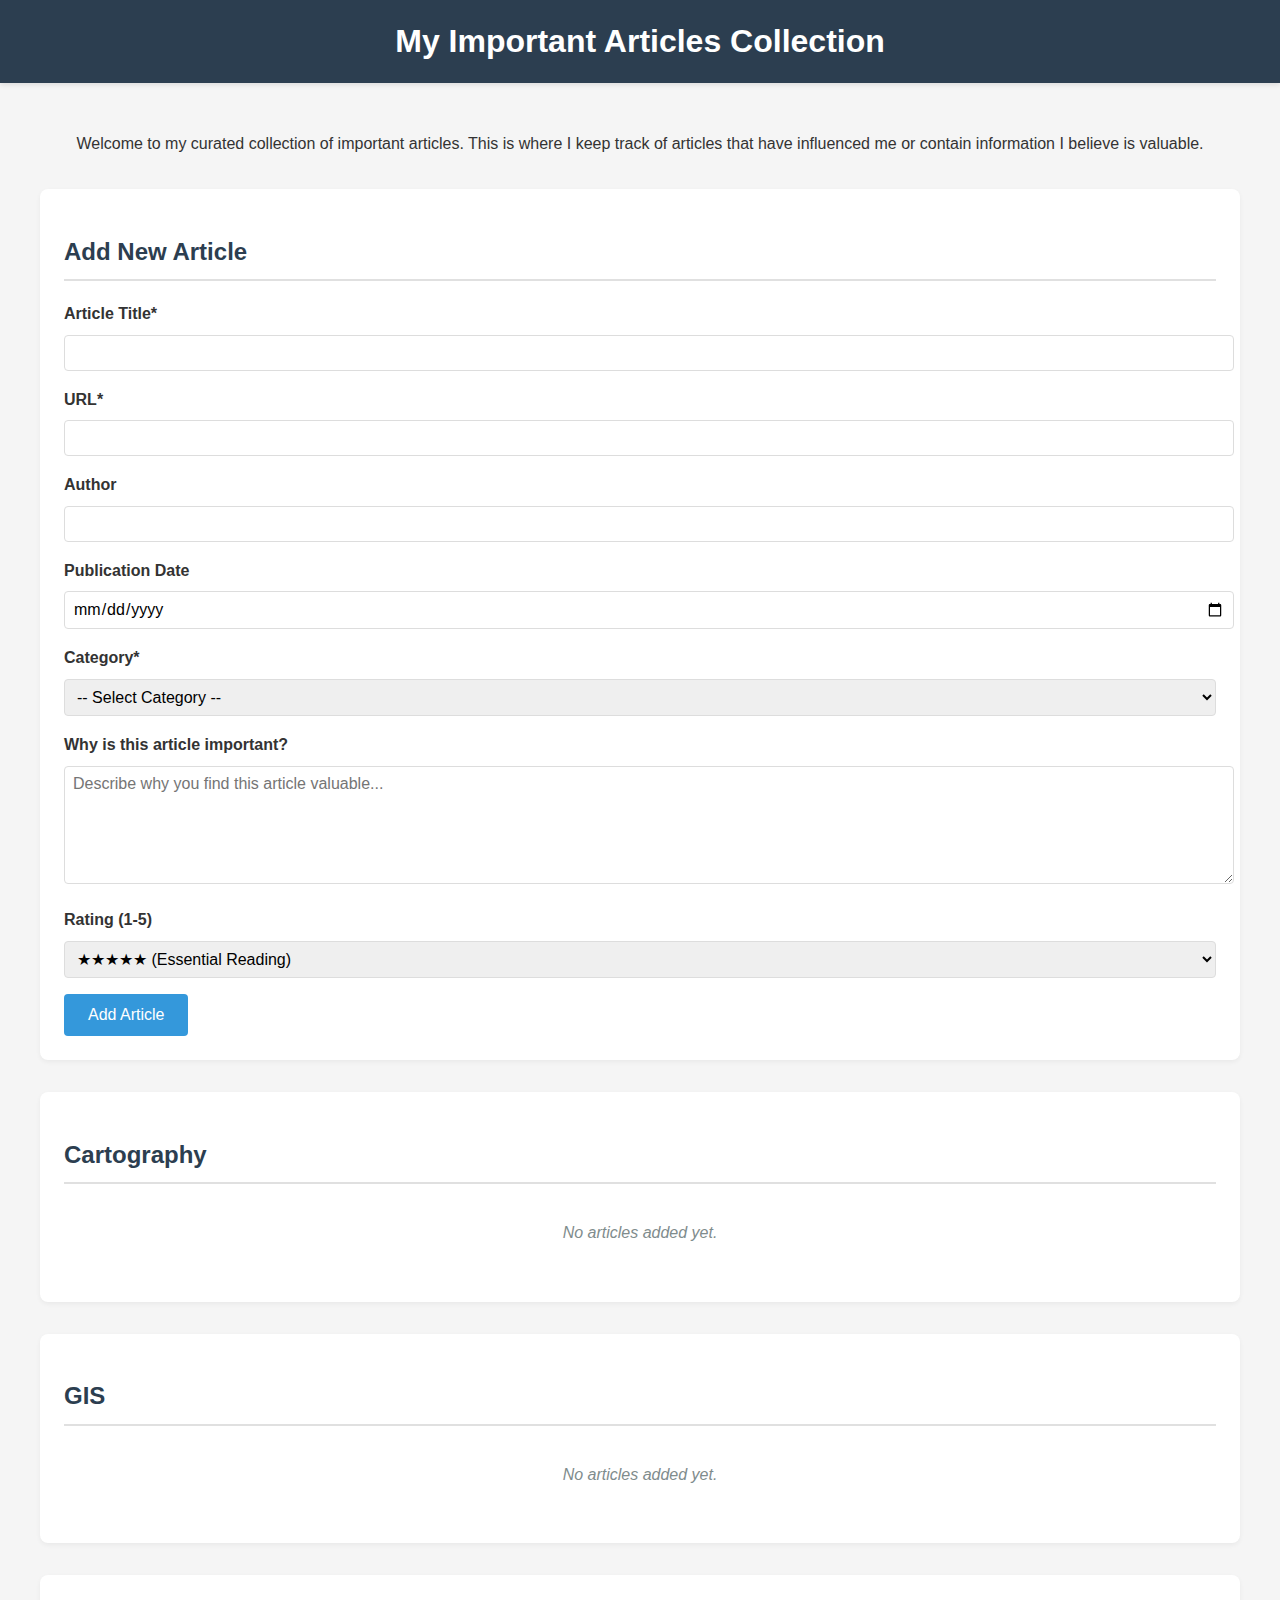
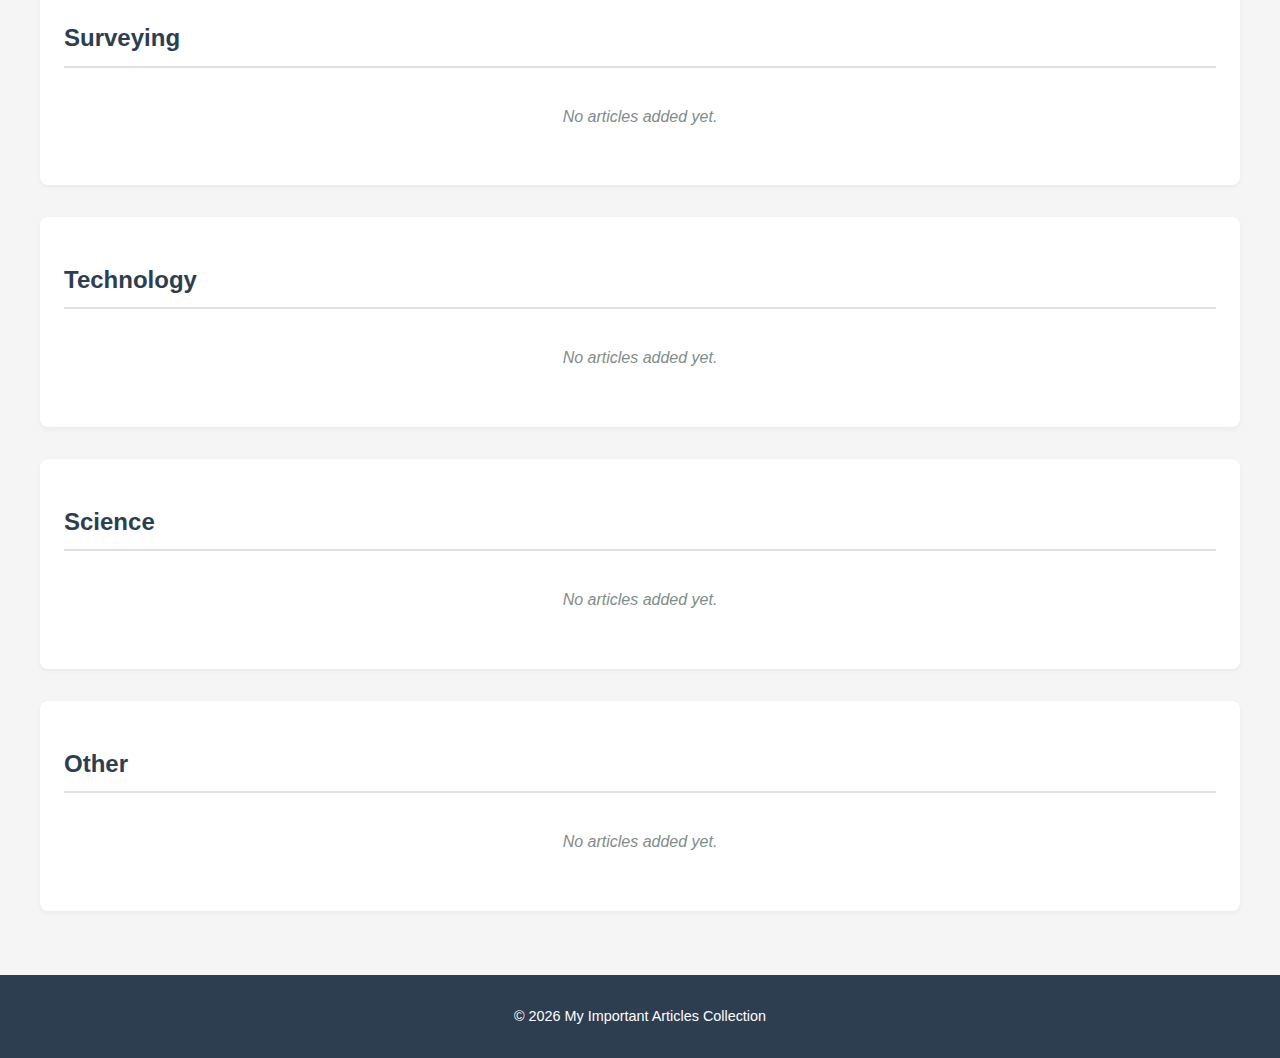
<file: Articles/list.html>
<!DOCTYPE html>
<html lang="en">
<head>
    <meta charset="UTF-8">
    <meta name="viewport" content="width=device-width, initial-scale=1.0">
    <title>My Important Articles Collection</title>
    <link rel="stylesheet" href="articles-style.css">
</head>
<body>
    <header>
        <h1>My Important Articles Collection</h1>
    </header>
    
    <div class="container">
        <div class="intro">
            <p>Welcome to my curated collection of important articles. This is where I keep track of articles that have influenced me or contain information I believe is valuable.</p>
        </div>
        
        <div class="new-article-form">
            <h2>Add New Article</h2>
            <form id="articleForm">
                <div class="form-group">
                    <label for="articleTitle">Article Title*</label>
                    <input type="text" id="articleTitle" required>
                </div>
                
                <div class="form-group">
                    <label for="articleUrl">URL*</label>
                    <input type="url" id="articleUrl" required>
                </div>
                
                <div class="form-group">
                    <label for="articleAuthor">Author</label>
                    <input type="text" id="articleAuthor">
                </div>
                
                <div class="form-group">
                    <label for="articleDate">Publication Date</label>
                    <input type="date" id="articleDate">
                </div>
                
                <div class="form-group">
                    <label for="articleCategory">Category*</label>
                    <select id="articleCategory" required>
                        <option value="">-- Select Category --</option>
                        <option value="cartography">Cartography</option>
                        <option value="surveying">Surveying</option>
                        <option value="gis">GIS</option>
                        <option value="technology">Technology</option>
                        <option value="science">Science</option>
                    </select>
                </div>
                
                <div class="form-group">
                    <label for="articleDescription">Why is this article important?</label>
                    <textarea id="articleDescription" placeholder="Describe why you find this article valuable..."></textarea>
                </div>
                
                <div class="form-group">
                    <label for="articleRating">Rating (1-5)</label>
                    <select id="articleRating">
                        <option value="5">★★★★★ (Essential Reading)</option>
                        <option value="4">★★★★☆ (Very Important)</option>
                        <option value="3">★★★☆☆ (Important)</option>
                        <option value="2">★★☆☆☆ (Somewhat Important)</option>
                        <option value="1">★☆☆☆☆ (Worth Noting)</option>
                    </select>
                </div>
                
                <button type="submit">Add Article</button>
            </form>
        </div>
        
        <div class="category-section">
            <h2>Cartography</h2>
            <ul class="article-list" id="cartography-list">
                <li class="empty-message">No articles added yet.</li>
            </ul>
        </div>

        <div class="category-section">
            <h2>GIS</h2>
            <ul class="article-list" id="gis-list">
                <li class="empty-message">No articles added yet.</li>
            </ul>
        </div>

        <div class="category-section">
            <h2>Surveying</h2>
            <ul class="article-list" id="surveying-list">
                <li class="empty-message">No articles added yet.</li>
            </ul>
        </div>

        <div class="category-section">
            <h2>Technology</h2>
            <ul class="article-list" id="technology-list">
                <li class="empty-message">No articles added yet.</li>
            </ul>
        </div>
        
        <div class="category-section">
            <h2>Science</h2>
            <ul class="article-list" id="science-list">
                <li class="empty-message">No articles added yet.</li>
            </ul>
        </div>
        
        <div class="category-section">
            <h2>Other</h2>
            <ul class="article-list" id="other-list">
                <li class="empty-message">No articles added yet.</li>
            </ul>
        </div>
    </div>
    
    <footer>
        <p>&copy; <span id="current-year"></span> My Important Articles Collection</p>
    </footer>

    <script>
        document.addEventListener('DOMContentLoaded', function() {
            // Set current year in footer
            document.getElementById('current-year').textContent = new Date().getFullYear();
            
            // Load articles from local storage if available
            loadArticles();
            
            // Handle form submission
            document.getElementById('articleForm').addEventListener('submit', function(event) {
                event.preventDefault();
                
                const article = {
                    id: Date.now().toString(),
                    title: document.getElementById('articleTitle').value,
                    url: document.getElementById('articleUrl').value,
                    author: document.getElementById('articleAuthor').value,
                    date: document.getElementById('articleDate').value,
                    category: document.getElementById('articleCategory').value,
                    description: document.getElementById('articleDescription').value,
                    rating: document.getElementById('articleRating').value,
                    dateAdded: getMySQLDateTimeString()
                };
                
                // Add article
                addArticle(article);
                
                // Reset form
                this.reset();
                
                // Show success message or animation (optional)
                alert('Article added successfully!');
            });
        });
        
        function loadArticles() {
             // Clear all lists
            document.querySelectorAll('.article-list').forEach(list => {
                // Keep only the empty message
                const emptyMessage = list.querySelector('.empty-message');
                list.innerHTML = '';
                if (emptyMessage) {
                    list.appendChild(emptyMessage);
                }
            });   

            fetch('../Models/php/load_articles.php')
                .then(response => {
                    if (!response.ok) {
                        throw new Error('Network response was not OK');
                    }
                    return response.json();
                })
                .then(articles => {
                    // Clear all lists
                    document.querySelectorAll('.article-list').forEach(list => {
                        const emptyMessage = list.querySelector('.empty-message');
                        list.innerHTML = '';
                        if (emptyMessage) {
                            list.appendChild(emptyMessage);
                        }
                    });

                    // Add articles to appropriate categories
                    articles.forEach(article => {
                        const listId = `${article.category}-list`;
                        const list = document.getElementById(listId);

                        if (list) {
                            const emptyMessage = list.querySelector('.empty-message');
                            if (emptyMessage) {
                                list.removeChild(emptyMessage);
                            }

                            const listItem = createArticleListItem(article);
                            list.appendChild(listItem);
                        }
                    });
                })
                .catch(error => {
                    console.error('Error loading articles:', error);
                });
        }
        
        function addArticle(article) {
            fetch('../Models/php/save_article.php', {
                method: 'POST',
                headers: { 'Content-Type': 'application/json' },
                body: JSON.stringify(article)
            })
            .then(response => response.json())
            .then(result => {
                if (result.success) {
                    alert('Article saved successfully!');
                    // Optional: re-fetch from server or add to UI
                } else {
                    alert('Error: ' + result.error);
                }
            });
        }
        
        function createArticleListItem(article) {
            const listItem = document.createElement('li');
            listItem.className = 'article-item';
            listItem.dataset.id = article.id;
            
            const ratingStars = '★'.repeat(parseInt(article.rating)) + '☆'.repeat(5 - parseInt(article.rating));
            
            listItem.innerHTML = `
                <a href="${article.url}" class="article-title" target="_blank">${article.title}</a>
                ${article.author ? `<div class="article-author">By: ${article.author}</div>` : ''}
                ${article.description ? `<div class="article-description">${article.description}</div>` : ''}
                ${article.date ? `<div class="article-date">Published: ${new Date(article.date).toLocaleDateString()}</div>` : ''}
                <div class="article-rating">
                    <span class="stars">${ratingStars}</span>
                    <button onclick="removeArticle('${article.id}')" style="background-color: #e74c3c; margin-left: auto; padding: 0.25rem 0.5rem; font-size: 0.8rem;">
                        Remove
                    </button>
                </div>
            `;
            
            return listItem;
        }
        
        function removeArticle(id) {
            if (confirm('Are you sure you want to remove this article?')) {
                // Get existing articles
                let articles = JSON.parse(localStorage.getItem('myImportantArticles')) || [];
                
                // Filter out the article to remove
                articles = articles.filter(article => article.id !== id);
                
                // Save back to localStorage
                localStorage.setItem('myImportantArticles', JSON.stringify(articles));
                
                // Refresh the display
                loadArticles();
            }
        }

        function getMySQLDateTimeString() {
            const now = new Date();
            return now.toISOString().slice(0, 19).replace('T', ' ');
        }
    </script>
</body>
</html>
</file>
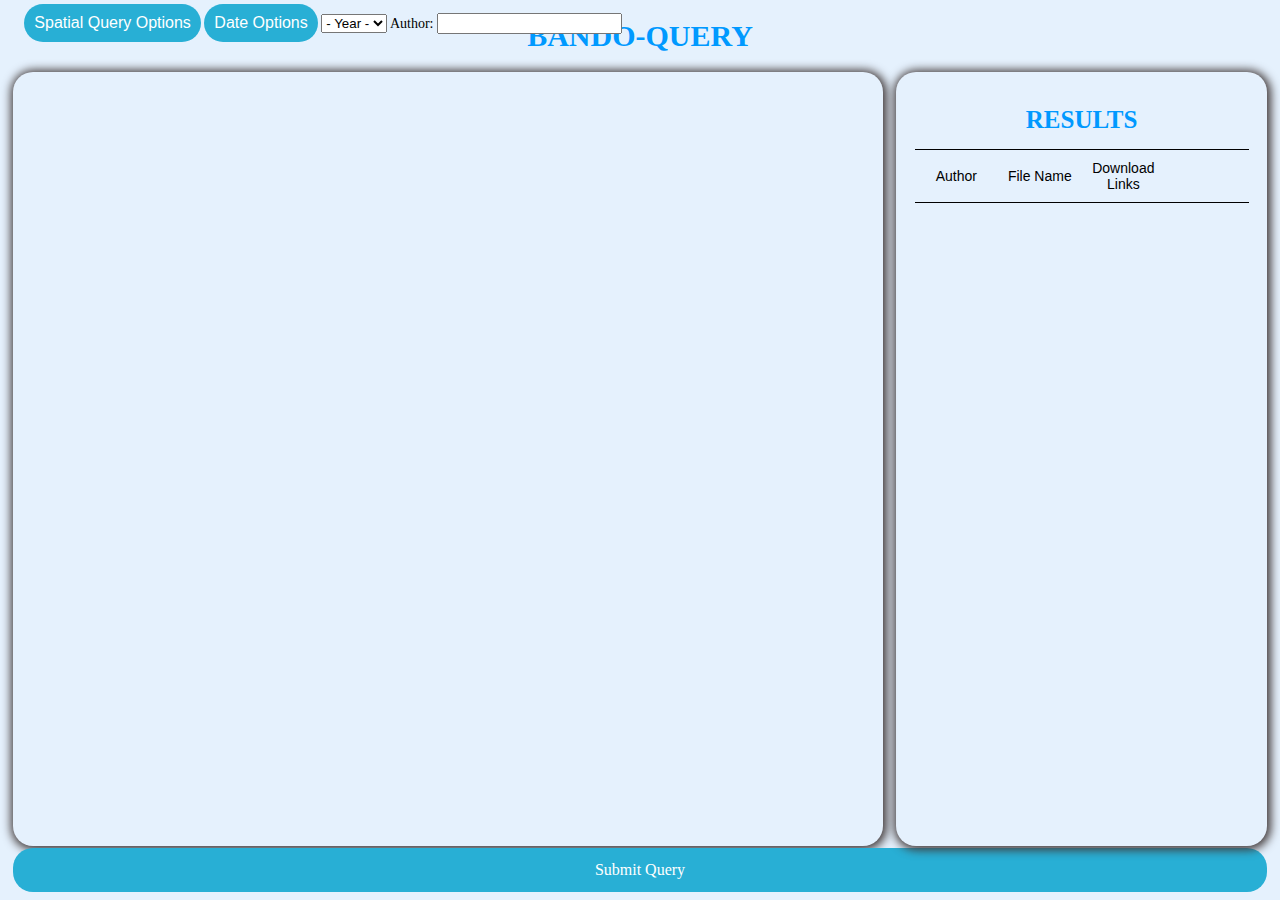
<file: HTML/Spatial_Query.html>
<!DOCTYPE html>
<html>
<head>
<link rel="stylesheet" href="https://npmcdn.com/leaflet@0.7.7/dist/leaflet.css" />
<link rel="stylesheet" href= "../CSS/Spatial_Query.css"/>
<link rel="stylesheet" href= "../CSS/leaflet.draw.css"/>
<link rel="stylesheet" href= "../CSS/l.geosearch.css"/>

<script src="https://npmcdn.com/leaflet@0.7.7/dist/leaflet.js"></script>
<script src="https://ajax.googleapis.com/ajax/libs/jquery/1.12.4/jquery.min.js"></script>
<script src="../Javascript/Spatial_Query.js"></script>
<script src = "../Javascript/leaflet.draw.js"></script>
<script src="../Javascript/Leaflet.MakiMarkers.js"></script>
<script src="../Javascript/l.control.geosearch.js"></script>
<script src="../Javascript/l.geosearch.provider.esri.js"></script>
<script src='https://api.tiles.mapbox.com/mapbox-gl-js/v0.21.0/mapbox-gl.js'></script>
<link href='https://api.tiles.mapbox.com/mapbox-gl-js/v0.21.0/mapbox-gl.css' rel='stylesheet' /> 

<script src='https://api.mapbox.com/mapbox.js/plugins/leaflet-markercluster/v0.4.0/leaflet.markercluster.js'></script>
<link href='../CSS/MarkerCluster.css' rel='stylesheet' />


</head>

<body bgcolor = "#e5f1fd" onload = "populateYearSelector()">
</div>

<div id = 'title'>BANDO-QUERY</div>

<div id = 'buttons'>
<!-- <button id = "deleteRectangle" onclick = "deleteRectangle()">Delete Rectangle</button> -->
<button id = "submitQuery" onclick = "submitQuery(tempRectangle)"> Submit Query</button>
</div>

<div id = "dropdownOptions">
 <div class="dropdown">
  <button onclick="openDropdown('spatialQueryDropdownContent')" class="dropbtn" id = "spatialQueryDropdown">Spatial Query Options</button>
  <div id="spatialQueryDropdownContent" class="dropdown-content">
    <button id = "intersects" onclick = "spatialQueryOptions(this.id)">Intersects &#10004</button>
    <button id = "contains" onclick = "spatialQueryOptions(this.id)">Contains</button>
    <button id = "containsCentroid" onclick = "spatialQueryOptions(this.id)">Contains Centroid</button>
</div>
</div>

 <div class="dropdown">
  <button onclick="openDropdown('dateDropdownContent')" class="dropbtn" id = "dateQueryDropdown">Date Options</button>
  <div id="dateDropdownContent" class="dropdown-content">
	<button id = "allYears" onclick = "dateQueryOptions(this.id)">All Years &#10004</button>
    <button id = "before" onclick = "dateQueryOptions(this.id)">Before</button>
    <button id = "during" onclick = "dateQueryOptions(this.id)">During</button>
    <button id = "after" onclick = "dateQueryOptions(this.id)">After</button>
  </div>
  
<select name="year" id = "year" onchange = "dateQueryOptions(dateQuerySelection)">
	<option> - Year - </option>
</select>
Author: <input type = 'text' id = 'authorInput'>
</div>
</div>
</div>
</div>



<div id="mapId">
<script>
	var map = L.map('mapId', {geometryControl: true}).setView([27.73725068372226, -97.43062019348145], 12);

		L.tileLayer('https://api.tiles.mapbox.com/v4/{id}/{z}/{x}/{y}.png?access_token=pk.eyJ1IjoieHVhbjI3IiwiYSI6IktzT0hVNjAifQ.v97O2GRYRJ8ZxhLHtTn30g', {
			maxZoom: 18,
			attribution: 'TAMUCC CartoCesna',
			id: 'mapbox.streets'
		}).addTo(map);
		
		new L.Control.GeoSearch({
			provider: new L.GeoSearch.Provider.Esri(),
			showMarker: false
		}).addTo(map);

	Maki_Icon = tempIcon = L.MakiMarkers.icon({color: "#33c1ff", size: "m"});
	
	var markerCount = 0; // number of markers currently placed on slippy map
	var rectangleCount = 0; // number of rectangles currently placed on the slippy map
	var rectangleCoords = new Array(); // stores coordinates of created rectangles
	var tempRectangleArray = new Array(); // stores rectangle features 
	var tempMarkerArray = new Array(); // stores the marker features 

//Variable that contains the rectangle layer that will be modified with the draw control 
var drawItems = new L.FeatureGroup();
map.addLayer(drawItems)
	
// Initialise the draw control and pass it the FeatureGroup of editable layers
var geometryControl = new L.Control.Draw({
	position: 'topleft',
    draw: {
        polyline: false,
        polygon: false,
		rectangle:{
			repeatMode: false,
			metric: false,
			shapeOptions:{color: '#000000',
				weight: 3,
				fillOpacity: 0,
				lineCap: "square"}
		},
        circle: false,
        marker: false,
    },
    edit: false
});
	map.addControl(geometryControl);

//Draw control which disables the creation of geometry layers and only allows for editing.
var editControl =  new L.Control.Draw({
	draw:{rectangle: false,
		polyline: false,
		polygon: false,
		circle: false,
		marker: false,
	},
	edit: {
		featureGroup: drawItems,
		remove: true	
		},
})

//Array that stores the amount of layers in the feature group.
Layer_Array = [];	

/*Event handler that is triggered when a new layer is created. A new element is pushed to the Layer Array, 
so to determine if a layer exists in the feature group. Therefore, if a layer exists, the draw control is 
removed and the edit control added. Also, if the layer type is a rectangle its bounds are obtained. Also a 
popup was included with the bound coordinates of the rectangle.*/
map.on("draw:created", function(e){
	var type = e.layerType, layer = e.layer;
	Layer_Array.push(layer)		
		if(Layer_Array.length >= 1){
			map.removeControl(geometryControl);
			map.addControl(editControl);
		}	
		
	if (type === "rectangle"){
		var Coords = layer.getBounds();
		NorthEastLng = Coords._northEast.lng;
		NorthEastLat = Coords._northEast.lat;
		SouthWestLng = Coords._southWest.lng;
		SouthWestLat = Coords._southWest.lat;
		console.log(Coords);
	    tempRectangle = L.rectangle([[Coords._northEast.lat, Coords._northEast.lng], [Coords._southWest.lat, Coords._southWest.lng]]);	
	}
	drawItems.addLayer(layer);
});

/*Event that occurs when a layers has been deleted and saved. The edit control panel is removed and the
geometry control is added.*/
map.on("draw:deleted", function(e){
	var Deleted_Layers = e.layers.getLayers();
			if (Deleted_Layers.length >= 1){
				map.removeControl(editControl)
				map.addControl(geometryControl);
				delete tempRectangle;
				tempRectangle = null;
			}
		})

/*Event that obtains the coordinates of the rectangles, similar to when it is created, however this occurs after
the rectangle has been edited.*/
map.on('draw:edited', function (e) {
    var layers = e.layers;
    layers.eachLayer(function (layer) {
		layer.getBounds();
		var Coords = layer.getBounds();
			NorthEastLng = Coords._northEast.lng;
			NorthEastLat = Coords._northEast.lat;
			SouthWestLng = Coords._southWest.lng;
			SouthWestLat = Coords._southWest.lat;
			console.log(Coords);
	    tempRectangle = L.rectangle([[Coords._northEast.lat, Coords._northEast.lng], [Coords._southWest.lat, Coords._southWest.lng]]);

    });
})	


</script>

</div>

<div id = "results">
<h1 id = 'header'> RESULTS </h1>
<h1 id = 'subHeader'>  </h1>
<style type="text/css">
.tg  {border-collapse:collapse;border-spacing:0;}
.tg th{font-family:Arial, sans-serif;font-size:14px;font-weight:normal;padding:10px 5px;border-style:solid;border-width:0px;overflow:hidden;word-break:normal;border-top-width:1px;border-bottom-width:1px;}
.tg td{font-family:Arial, sans-serif;font-size:14px;padding:10px 5px;border-style:solid;border-width:0px;overflow:hidden;word-break:normal;border-top-width:1px;border-bottom-width:1px;}
.tg .tg-yw4l{vertical-align:top}
</style>
<table id = "resultsTable" class = "tg">

		<th>
			Author
		</th>		
		<th>
			File Name
		</th>	
		<th>
			Download Links
		</th>
		<th>
		</th>
</table>

</div>

</body>
</html>
</file>
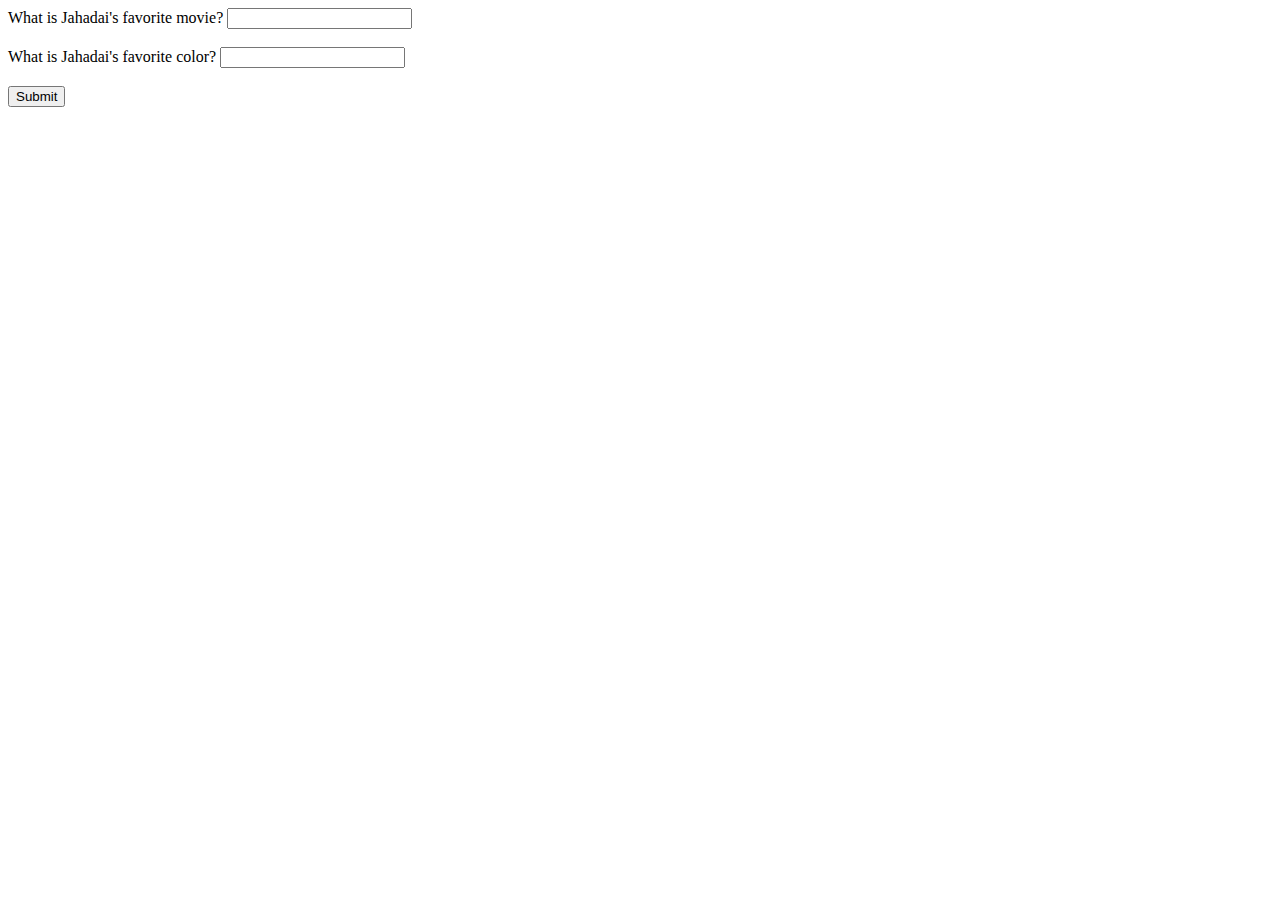
<file: Ideas/Jahadai_Questions.html>
<!DOCTYPE html>
<html lang="en">
    <form action="./action_page.php">
        <label for="qOne">What is Jahadai's favorite movie?</label>
        <input type="text" id="qOne" name="qOne"><br><br>
        <label for="qTwo">What is Jahadai's favorite color?</label>
        <input type="text" id="qTwo" name="qTwo"><br><br>

        <input type="submit" value="Submit">
    </form>
</html>
</file>
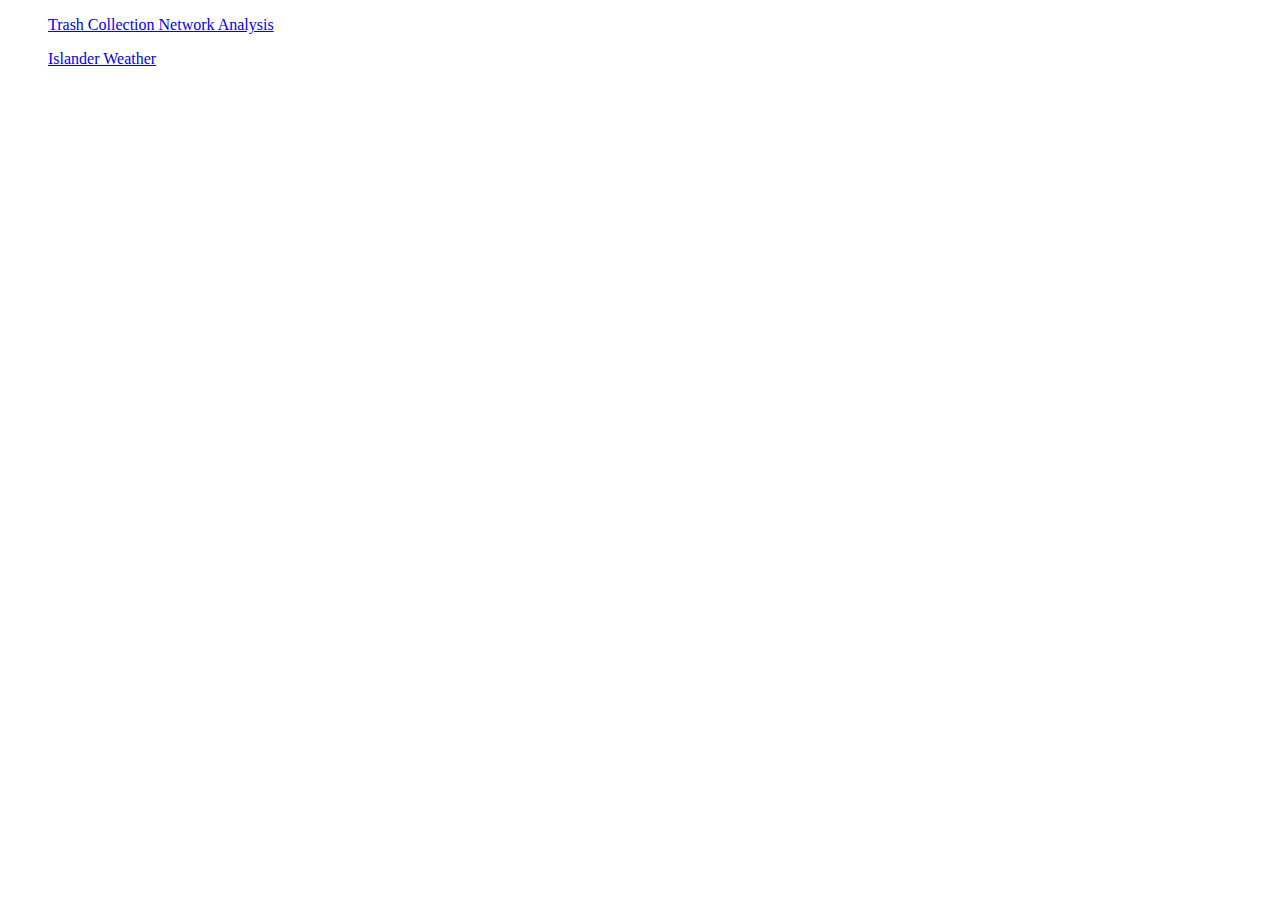
<file: Projects/Projects_List.html>
<!DOCTYPE html>
<html lang="en">
<head>
    <meta charset="UTF-8">
    <title>Title</title>
</head>
<body>
<ul><a href="Trash_Network_Analysis/Map_Trash_Network_Analysis.html">Trash Collection Network Analysis</a></ul>
<ul><a href="Islander_Weather/Search_Form.php">Islander Weather</a></ul>
</body>
</html>
</file>
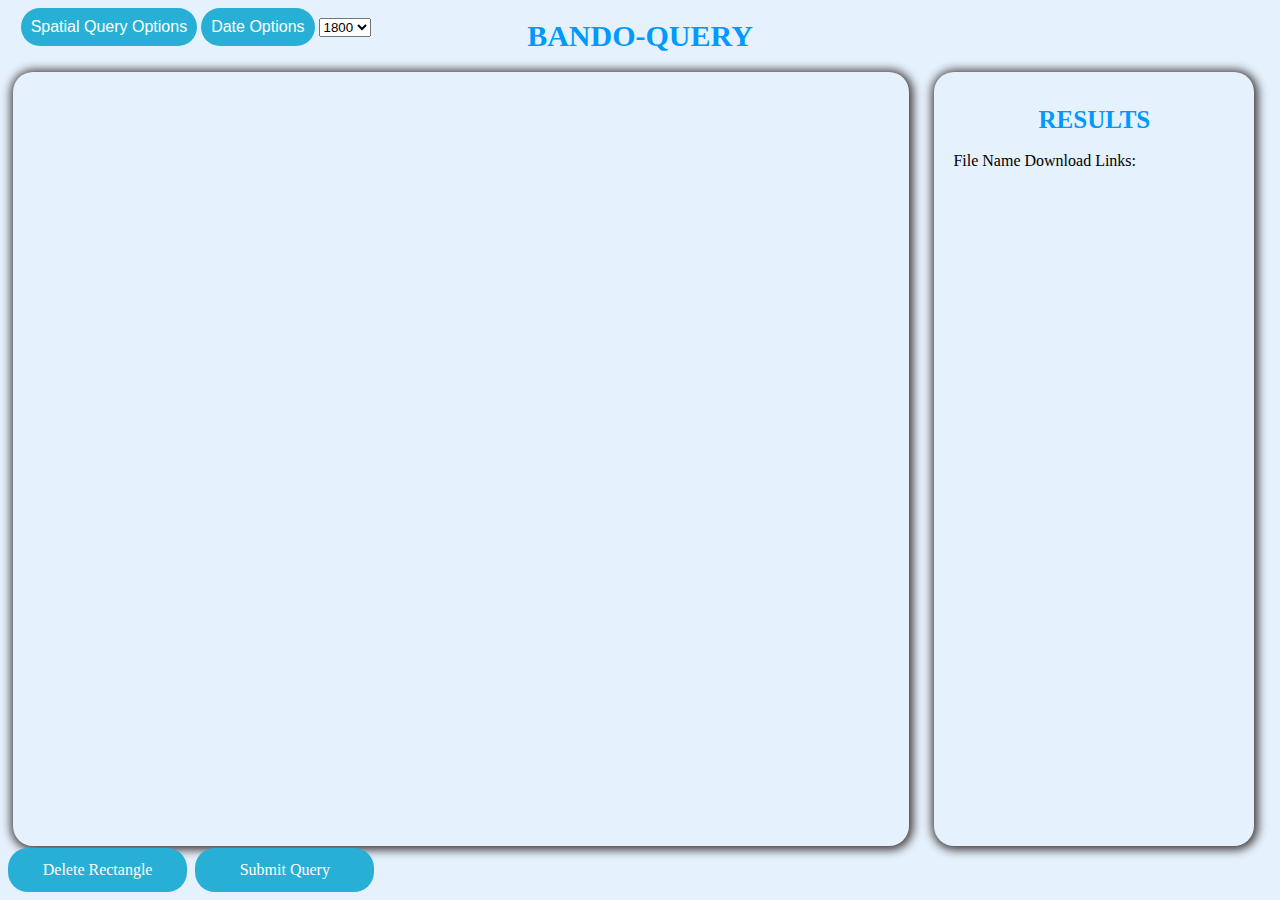
<file: CartoCesna-copy/HTML/Spatial_Query.html>
<!DOCTYPE html>
<html>
<head>
 <link rel="stylesheet" href="https://npmcdn.com/leaflet@0.7.7/dist/leaflet.css" />
 <script src="https://npmcdn.com/leaflet@0.7.7/dist/leaflet.js"></script>
 <link rel="stylesheet" href= "../CSS/Spatial_Query.css"/>
  <link rel="stylesheet" href= "../CSS/leaflet.draw.css"/>
 <script src="https://ajax.googleapis.com/ajax/libs/jquery/1.12.4/jquery.min.js"></script>
  <script src="../Javascript/Spatial_Query.js"></script>
  <script src = "../Javascript/leaflet.draw.js"></script>
    <script src="../Javascript/Leaflet.MakiMarkers.js"></script>

</head>

<body bgcolor = "#e5f1fd" onload = "populateYearSelector()">
</div>

<div id = 'title'>BANDO-QUERY</div>

<div id = 'buttons'>
<button id = "deleteRectangle" onclick = "deleteRectangle()">Delete Rectangle</button>
<button id = "submitQuery" onclick = "submitQuery(tempRectangleArray[rectangleCount-1])"> Submit Query</button>
</div>

 <div class="dropdown">
  <button onclick="openDropdown('spatialQueryDropdownContent')" class="dropbtn" id = "spatialQueryDropdown">Spatial Query Options</button>
  <div id="spatialQueryDropdownContent" class="dropdown-content">
    <button id = "intersects" onclick = "spatialQueryOptions(this.id)">Intersects &#10004</button>
    <button id = "contains" onclick = "spatialQueryOptions(this.id)">Contains</button>
    <button id = "containsCentroid" onclick = "spatialQueryOptions(this.id)">Contains Centroid</button>
  </div>
</div>

 <div class="dropdown">
  <button onclick="openDropdown('dateDropdownContent')" class="dropbtn" id = "dateQueryDropdown">Date Options</button>
  <div id="dateDropdownContent" class="dropdown-content">
	<button id = "allYears" onclick = "dateQueryOptions(this.id)">All Years &#10004</button>
    <button id = "before" onclick = "dateQueryOptions(this.id)">Before</button>
    <button id = "during" onclick = "dateQueryOptions(this.id)">During</button>
    <button id = "after" onclick = "dateQueryOptions(this.id)">After</button>
  </div>
  
<select name="year" id = "year" onchange = "dateQueryOptions(dateQuerySelection)">
	<option> - Year - </option>
</select>

</div>


<div id="mapId">
<script>
var map = L.map('mapId', {GeometryControl: true}).setView([27.73725068372226, -97.43062019348145], 12);

		L.tileLayer('https://api.tiles.mapbox.com/v4/{id}/{z}/{x}/{y}.png?access_token=pk.eyJ1IjoieHVhbjI3IiwiYSI6IktzT0hVNjAifQ.v97O2GRYRJ8ZxhLHtTn30g', {
			maxZoom: 18,
			attribution: 'TAMUCC CartoCesna',
			id: 'mapbox.streets'
		}).addTo(map);
		
	Maki_Icon = tempIcon = L.MakiMarkers.icon({color: "#33c1ff", size: "m"});

	var markerCount = 0; // number of markers currently placed on slippy map
	var rectangleCount = 0; // number of rectangles currently placed on the slippy map
	var rectangleCoords = new Array(); // stores coordinates of created rectangles
	var tempRectangleArray = new Array(); // stores rectangle features 
	var tempMarkerArray = new Array(); // stores the marker features 
	
	var drawItems = new L.FeatureGroup();
	map.addLayer(drawItems)
	
	// Initialise the draw control and pass it the FeatureGroup of editable layers
	var GeometryControl = new L.Control.Draw({
		position: 'topleft',
    draw: {
        polyline: false,
        polygon: false,
		rectangle:{
			repeatMode: false,
			showArea: true,
			color: '#74b0ff',
			weight: 10,
		},
        circle: false,
        marker: false,
    },
    edit: {
        featureGroup: drawItems,
        remove: true
    }
	});
	map.addControl(GeometryControl);
	//map.removeControl(drawControl)
	
	drawControl1 =  new L.Control.Draw({
					draw:{rectangle: false,
						polyline: false,
						polygon: false,
						circle: false,
						marker: false,
					},
					edit: {
						featureGroup: drawItems,
						remove: true
					}					
				})
	
	map.on("draw:created", function(e){
		var type = e.layerType, layer = e.layer;
		
		if (type === "rectangle"){
			var Coords = layer.getBounds();
			NorthEastLng = Coords._northEast.lng;
			NorthEastLat = Coords._northEast.lat;
			SouthWestLng = Coords._southWest.lng;
			SouthWestLat = Coords._southWest.lat;
			//console.log(Coords);
			layer.bindPopup("This are the Bounds of the rectangle </br> Norht East: </br>" + NorthEastLng + ", " + NorthEastLat + "</br> South West: </br>"+ SouthWestLng +", " + SouthWestLat);
			
		}
		drawItems.addLayer(layer);
	});
	
Layer_Array = [];	
	map.on("draw:created", function(e){
		var type = e.layerType, layer = e.layer;	
		Layer_Array.push(drawItems._layers)		
		
			if(Layer_Array.length >= 1){
				//alert("no more rectangles");
									
			map.removeControl(GeometryControl);
			map.addControl(drawControl1);
			}
		
			
			console.log(Layer_Array.length);
		//}
		
			/*if (type === "rectangle"){
			var Coords = layer.getBounds();
			NorthEastLng = Coords._northEast.lng;
			NorthEastLat = Coords._northEast.lat;
			SouthWestLng = Coords._southWest.lng;
			SouthWestLat = Coords._southWest.lat;
			console.log(Coords);
			layer.bindPopup("This are the Bounds of the rectangle </br> Norht East: </br>" + NorthEastLng + ", " + NorthEastLat + "</br> South West: </br>"+ SouthWestLng +", " + SouthWestLat);
			
		}
		drawItems.addLayer(layer);*/
	});
	
map.on("draw:deleted", function(e){
			if (Layer_Array.length >= 1){
				map.removeControl(drawControl1)
				map.addControl(GeometryControl);
			}				
		})	
	
var options = {
    
};
	
	function onMapClick(e) 
	{
		// proccesses that take place after first marker is placed 
		if(rectangleCount < 1)
		{
			//declares variables relevant to creating the active rectangle using markers 
			var coords = e.latlng;
			rectangleCoords.push(coords);
			var marker = L.marker(coords)
			marker.setIcon(tempIcon);
			map.addLayer(marker);
			tempMarkerArray.push(marker);
			markerCount++;
			
			//makes sure that the user doesnt place more than one active rectangle at a time
			if(markerCount % 2 == 0 )
			{
				//creates rectangle on slippy map and adds increments counters and pushes to appropriate arrays 
				rectangleCount++;
				var rectangle = L.rectangle([[rectangleCoords[markerCount-2].lat, rectangleCoords[markerCount-2].lng],
				[rectangleCoords[markerCount-1].lat, rectangleCoords[markerCount-1].lng]],{fillOpacity: .1, color: "#28afd5", weight: 2});
				map.addLayer(rectangle);
				tempRectangleArray.push(rectangle);
				
				//create JSON containing image coordinates of rectangle southwest and northeast corners
				//entryCoordinateObject = addEntryCoordinateObject(point1.x.toFixed(2), point1.y.toFixed(2), point2.x.toFixed(2), point2.y.toFixed(2));
	
			}
		}
		else
			alert("Can't place more than one rectangle at a time");
	}

	//Hadnel on right click functions TODO: MOVE THIS LATER
	map.on('contextmenu', onMapClick);
	
</script>

</div>

<div id = "results">
<h1 id = 'header'> RESULTS </h1>
<h1 id = 'subHeader'>  </h1>
<table id = "resultsTable">
	<tr>
		<td>
			File Name
		</td>	
		<td>
			Download Links:
		</td>
	</tr>
</table>

</div>

</body>
</html>
</file>
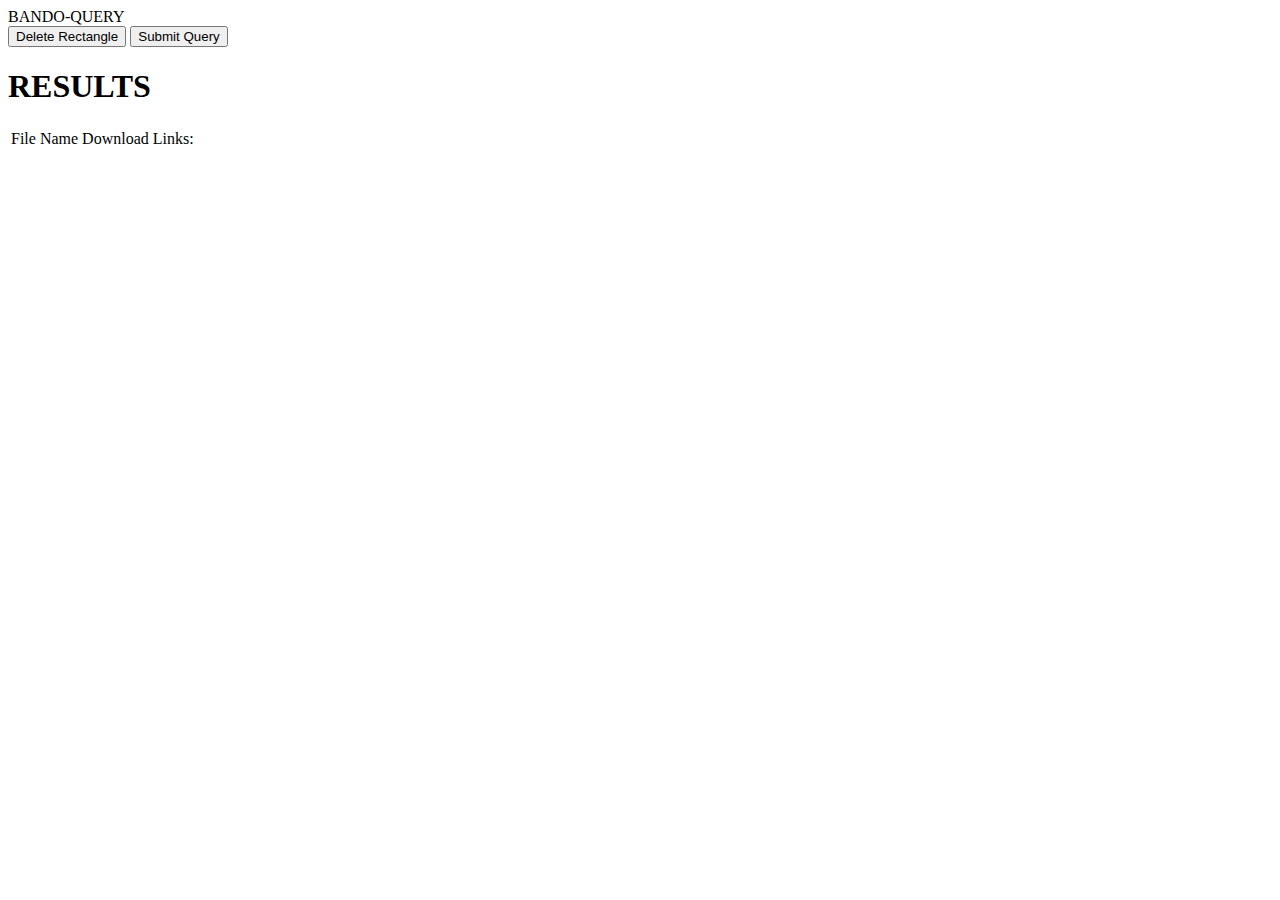
<file: CartoCesna/HTML/Spatial_Query.html>
<!DOCTYPE html>
<html>
<head>
 <link rel="stylesheet" href="https://npmcdn.com/leaflet@1.0.0-rc.2/dist/leaflet.css" />
 <script src="https://npmcdn.com/leaflet@1.0.0-rc.2/dist/leaflet.js"></script>
 <link rel="stylesheet" href= "../CSS/Spatial_Query.css"/>
 <script src="https://ajax.googleapis.com/ajax/libs/jquery/1.12.4/jquery.min.js"></script>
  <script src="../Javascript/Spatial_Query.js"></script>
</head>

<body>
</div>

<div id = 'title'>BANDO-QUERY</div>

<div id = 'buttons'>
<button id = "deleteRectangle" onclick = "deleteRectangle()">Delete Rectangle</button>
<button id = "submitQuery" onclick = "submitQuery(rectangleArray[rectangleCount-1])"> Submit Query</button>
</div>
<div id="mapId">
<script>
var map = L.map('mapId').setView([27.73725068372226, -97.43062019348145], 12);

		L.tileLayer('https://api.tiles.mapbox.com/v4/{id}/{z}/{x}/{y}.png?access_token=pk.eyJ1IjoieHVhbjI3IiwiYSI6IktzT0hVNjAifQ.v97O2GRYRJ8ZxhLHtTn30g', {
			maxZoom: 18,
			attribution: 'TAMUCC CartoCesna',
			id: 'mapbox.streets'
		}).addTo(map);
		
		
	var markerCount = 0; // number of markers currently placed on slippy map
	var rectangleCount = 0; // number of rectangles currently placed on the slippy map
	var rectangleCoords = new Array(); // stores coordinates of created rectangles
	var rectangleArray = new Array(); // stores rectangle features 
	var markerArray = new Array(); // stores the marker features 
	
	function onMapClick(e) 
	{
		// proccesses that take place after first marker is placed 
		if(rectangleCount < 1)
		{

			//declares variables relevant to creating the active rectangle using markers 
			var coords = e.latlng;
			rectangleCoords.push(coords);
			var marker = L.marker(coords)
			map.addLayer(marker);
			markerArray.push(marker);
			markerCount++;
			
			//makes sure that the user doesnt place more than one active rectangle at a time
			if(markerCount % 2 == 0 )
			{
				//creates rectangle on slippy map and adds increments counters and pushes to appropriate arrays 
				rectangleCount++;
				var rectangle = L.rectangle([[rectangleCoords[markerCount-2].lat, rectangleCoords[markerCount-2].lng],
				[rectangleCoords[markerCount-1].lat, rectangleCoords[markerCount-1].lng]],{color: "#28afd5", weight: 1});
				map.addLayer(rectangle);
				rectangleArray.push(rectangle);
				
				//create JSON containing image coordinates of rectangle southwest and northeast corners
				//entryCoordinateObject = addEntryCoordinateObject(point1.x.toFixed(2), point1.y.toFixed(2), point2.x.toFixed(2), point2.y.toFixed(2));
	
			}
		}
		else
			alert("Can't place more than one rectangle at a time");
	}

	//Hadnel on right click functions TODO: MOVE THIS LATER
	map.on('contextmenu', onMapClick);
	
</script>

</div>

<div id = "results">
<h1 id = 'header'> RESULTS</h1>
<table id = "resultsTable">
	<tr>
		<td>
			File Name
		</td>	
		<td>
			Download Links:
		</td>
	</tr>
</table>

</div>


</body>
</html>
</file>
<file: Articles/articles-style.css>
body {
    font-family: 'Segoe UI', Tahoma, Geneva, Verdana, sans-serif;
    line-height: 1.6;
    margin: 0;
    padding: 0;
    background-color: #f5f5f5;
    color: #333;
}

header {
    background-color: #2c3e50;
    color: white;
    padding: 1rem 0;
    text-align: center;
    box-shadow: 0 2px 5px rgba(0,0,0,0.1);
}

h1 {
    margin: 0;
}

.container {
    max-width: 1200px;
    margin: 0 auto;
    padding: 2rem;
}

.intro {
    margin-bottom: 2rem;
    text-align: center;
}

.category-section {
    background: white;
    border-radius: 8px;
    padding: 1.5rem;
    margin-bottom: 2rem;
    box-shadow: 0 2px 5px rgba(0,0,0,0.05);
}

h2 {
    color: #2c3e50;
    padding-bottom: 0.5rem;
    border-bottom: 2px solid #e0e0e0;
}

.article-list {
    list-style-type: none;
    padding: 0;
}

.article-item {
    padding: 1rem;
    border-bottom: 1px solid #eee;
    transition: background-color 0.2s;
}

.article-item:last-child {
    border-bottom: none;
}

.article-item:hover {
    background-color: #f9f9f9;
}

.article-title {
    font-weight: bold;
    font-size: 1.1rem;
    color: #3498db;
    text-decoration: none;
    display: block;
    margin-bottom: 0.5rem;
}

.article-title:hover {
    text-decoration: underline;
}

.article-author {
    color: #7f8c8d;
    font-size: 0.9rem;
    margin-bottom: 0.5rem;
}

.article-description {
    margin-bottom: 0.5rem;
}

.article-date {
    color: #95a5a6;
    font-size: 0.8rem;
    font-style: italic;
}

.article-rating {
    display: flex;
    align-items: center;
    margin-top: 0.5rem;
}

.stars {
    color: #f39c12;
    margin-right: 0.5rem;
}

.new-article-form {
    background: white;
    border-radius: 8px;
    padding: 1.5rem;
    margin-bottom: 2rem;
    box-shadow: 0 2px 5px rgba(0,0,0,0.05);
}

.form-group {
    margin-bottom: 1rem;
}

label {
    display: block;
    margin-bottom: 0.5rem;
    font-weight: bold;
}

input, textarea, select {
    width: 100%;
    padding: 0.5rem;
    border: 1px solid #ddd;
    border-radius: 4px;
    font-family: inherit;
    font-size: 1rem;
}

textarea {
    height: 100px;
    resize: vertical;
}

button {
    background-color: #3498db;
    color: white;
    border: none;
    padding: 0.75rem 1.5rem;
    font-size: 1rem;
    border-radius: 4px;
    cursor: pointer;
    transition: background-color 0.2s;
}

button:hover {
    background-color: #2980b9;
}

footer {
    text-align: center;
    padding: 1rem;
    background-color: #2c3e50;
    color: white;
    font-size: 0.9rem;
}

.empty-message {
    text-align: center;
    color: #7f8c8d;
    font-style: italic;
    padding: 1rem;
}

/* Basic responsive styling */
@media (max-width: 768px) {
    .container {
        padding: 1rem;
    }
}
</file>
<file: CSS/Spatial_Query.css>
html, body {
overflow-x : hidden;
max-width: 100%;
}
#mapId {	
    box-shadow: 1px 1px 10px 3px #423a3a;
    position: absolute;
	border-radius: 20px;
    top: 8%;
    left: 1%;
    width: 68%;
    height: 86%;
	z-index:-1;
 }
 
 #results{	
	position: absolute;
	top:8%;
	left:70%;
	height: 86%;
	width:29%;
	box-shadow: 1px 1px 10px 3px #423a3a;
	border-radius: 20px;
 }
#header{
	position: absolute;
    width: 453px;
    top: 4%;
    color: #0099FF;
    text-align: center;
    font-family: "DigifaceWide";
    font-weight: bold;
    font-size: 25px;
    left: 50%;
    transform: translate(-50%,-50%);
}
#subHeader{
	position: absolute;
    width: 453px;
    top: 8%;
    color: #0099FF;
    text-align: center;
    font-family: "DigifaceWide";
    font-weight: bold;
    font-size: 12px;
    left: 50%;
    transform: translate(-50%,-50%);
}
#buttons{
    position: absolute;
    width: 98%;
    height: 6%;
    font-size: 2.5vw;
	bottom : 0%;
	left:1%;
}
#queryOptions{
    position: absolute;
    width: 98%;
    height: 6%;
    font-size: 2.5vw;
	top : 0%;
	left:1%;
}
#dropdownOptions{
    position: absolute;
    width: 90%;
    height: 6%;
    font-size: 14px;
	top:0%;
	left:1%;
}


#deleteRectangle{
    width: 20%;
    left: 0%;
    height: 83%;
    font-family: Georgia,serif,Times;
    font-weight: normal;
    font-size: 55%;
	border-radius: 20px;
	background-color: #28afd5;
    color: white;
    padding: 10px;
    font-size: 16px;
    border: none;
    cursor: pointer;
	z-index:1;
	border-radius: 20px;
}
#deleteRectangle:hover {
	background-color:#1e83a0;
}
#submitQuery{
    width: 100%;
    height: 83%;
    font-family: Georgia,serif,Times;
    font-weight: normal;
    font-size: 55%;
	border-radius: 20px;
	background-color: #28afd5;
    color: white;
    padding: 10px;
    font-size: 16px;
    border: none;
    cursor: pointer;
	z-index:1;
	border-radius: 20px;
}
#submitQuery:hover {
	background-color:#1e83a0;
}
#title {
    position: absolute;
    width: 453px;
    top: 4%;
    color: #0099FF;
    text-align: center;
    font-family: "DigifaceWide";
    font-weight: bold;
    font-size: 30px;
    left: 50%;
    transform: translate(-50%,-50%);
}

#resultsTable
{
	position: absolute;
	top: 10%;
	left: 5%;
	width:90%;
	table-layout: fixed;
}

 /* Dropdown Button */
.dropbtn {
    background-color: #28afd5;
    color: white;
    padding: 10px;
    font-size: 16px;
    border: none;
    cursor: pointer;
	z-index:1;
	border-radius: 20px;
}

/* Dropdown button on hover & focus */
.dropbtn:hover, .dropbtn:focus {
    background-color: #1e83a0;
}

/* The container <div> - needed to position the dropdown content */
.dropdown {
    position: relative;
    display: inline-block;
	z-index:1;
	top: 8%;
    left: 1%;
	border-radius: 20px;
}

/* Dropdown Content (Hidden by Default) */
.dropdown-content {
    display: none;
    position: absolute;
    background-color: #FFFFFF;
    min-width: 160px;
    box-shadow: 0px 8px 16px 0px rgba(0,0,0,0.2);
	z-index:1;
	border-radius: 20px;
}

/* Links inside the dropdown */
.dropdown-content button {
    color: black;
    padding: 12px 16px;
    text-decoration: none;
    display: block;
	z-index:1;
	border-radius: 20px;
}

/* Change color of dropdown links on hover */
.dropdown-content button:hover {background-color: #FFFFFF; z-index:1;}

/* Show the dropdown menu (use JS to add this class to the .dropdown-content container when the user clicks on the dropdown button) */
.show {display:block;z-index:1;}

 /* Modifed Dropdown Button */

 
 
/* The container <div> - needed to position the dropdown content */
.modified-dropdown {
    position: relative;
    display: inline-block;
	z-index:1;
	top: 8%;
    left: 1%;
	border-radius: 20px;
}

/* Dropdown Content (Hidden by Default) */
.modified-dropdown-content {
    display: none;
    position: absolute;
    background-color: #FFFFFF;
    min-width: 160px;
    box-shadow: 0px 8px 16px 0px rgba(0,0,0,0.2);
	z-index:1;
	border-radius: 20px;
}

/* Links inside the dropdown */
.modified-dropdown-content button {
    color: black;
    padding: 12px 16px;
    text-decoration: none;
    display: block;
	z-index:1;
	border-radius: 20px;
}

/* Change color of dropdown links on hover */
.modified-dropdown-content button:hover {background-color: #FFFFFF; z-index:1;}

/* Show the dropdown menu (use JS to add this class to the .dropdown-content container when the user clicks on the dropdown button) */
.show {display:block;z-index:1;}

#intersects{
	width: 179.5px;
	 font-family: Georgia,serif,Times;
    font-weight: normal;
    font-size: 55%;
	border-radius: 20px;
	background-color: #FFFFFF;
    color: black;
    padding: 10px;
    font-size: 16px;
    border: none;
    cursor: pointer;
	z-index:1;
	border-radius: 20px;
}
#intersects:hover {
	background-color:#1e83a0;
	color:white;
}
#contains{
	width: 179.5px;
	 font-family: Georgia,serif,Times;
    font-weight: normal;
    font-size: 55%;
	border-radius: 20px;
	background-color: #FFFFFF;
    color: black;
    padding: 10px;
    font-size: 16px;
    border: none;
    cursor: pointer;
	z-index:1;
	border-radius: 20px;
}
#contains:hover {
	background-color:#1e83a0;
	color:white;
}
#containsCentroid{
	width: 179.5px;
	font-family: Georgia,serif,Times;
    font-weight: normal;
    font-size: 55%;
	border-radius: 20px;
	background-color: #FFFFFF;
    color: black;
    padding: 10px;
    font-size: 16px;
    border: none;
    cursor: pointer;
	z-index:1;
	border-radius: 20px;
}
#containsCentroid:hover {
	background-color:#1e83a0;
	color:white;
}

#allYears{
	width: 179.5px;
	 font-family: Georgia,serif,Times;
    font-weight: normal;
    font-size: 55%;
	border-radius: 20px;
	background-color: #FFFFFF;
    color: black;
    padding: 10px;
    font-size: 16px;
    border: none;
    cursor: pointer;
	z-index:1;
	border-radius: 20px;
}
#allYears:hover {
	background-color:#1e83a0;
	color:white;
}
#before{
	width: 179.5px;
	 font-family: Georgia,serif,Times;
    font-weight: normal;
    font-size: 55%;
	border-radius: 20px;
	background-color: #FFFFFF;
    color: black;
    padding: 10px;
    font-size: 16px;
    border: none;
    cursor: pointer;
	z-index:1;
	border-radius: 20px;
}
#before:hover {
	background-color:#1e83a0;
	color:white;
}
#during{
	width: 179.5px;
	 font-family: Georgia,serif,Times;
    font-weight: normal;
    font-size: 55%;
	border-radius: 20px;
	background-color: #FFFFFF;
    color: black;
    padding: 10px;
    font-size: 16px;
    border: none;
    cursor: pointer;
	z-index:1;
	border-radius: 20px;
}
#during:hover {
	background-color:#1e83a0;
	color:white;
}
#after{
	width: 179.5px;
	font-family: Georgia,serif,Times;
    font-weight: normal;
    font-size: 55%;
	border-radius: 20px;
	background-color: #FFFFFF;
    color: black;
    padding: 10px;
    font-size: 16px;
    border: none;
    cursor: pointer;
	z-index:1;
	border-radius: 20px;
}
#after:hover {
	background-color:#1e83a0;
	color:white;
}
#dateSelectorDiv{
    position: absolute;
    width: 453px;
    top: 4%;
    color: #0099FF;
    text-align: center;
    font-family: "DigifaceWide";
    font-weight: bold;
    font-size: 30px;
    left: 40%;
    transform: translate(-50%,-50%);
}

#year{
left:100px;
}

#showOnMapButton{
	width: 60px;
	font-family: Georgia,serif,Times;
    font-weight: normal;
    font-size: 55%;
	border-radius: 20px;
	background-color:#28afd5;
    color: white;
    padding: 2px;
    font-size: 10px;
    border: none;
    cursor: pointer;
	z-index:1;
	border-radius: 20px;
}
#showOnMapButton:hover {
	background-color:#1e83a0;
}
</file>
<file: CSS/leaflet.draw.css>
/* ================================================================== */
/* Toolbars
/* ================================================================== */

.leaflet-draw-section {
	position: relative;
}

.leaflet-draw-toolbar {
	margin-top: 12px;
}

.leaflet-draw-toolbar-top {
	margin-top: 0;
}

.leaflet-draw-toolbar-notop a:first-child {
	border-top-right-radius: 0;
}

.leaflet-draw-toolbar-nobottom a:last-child {
	border-bottom-right-radius: 0;
}

.leaflet-draw-toolbar a {
	background-image: url('../images/spritesheet.png');
	background-image: linear-gradient(transparent, transparent), url('../images/spritesheet.svg');
	background-repeat: no-repeat;
	background-size: 270px 30px;
}

.leaflet-retina .leaflet-draw-toolbar a {
	background-image: url('images/spritesheet-2x.png');
	background-image: linear-gradient(transparent, transparent), url('images/spritesheet.svg');
}

.leaflet-draw a {
	display: block;
	text-align: center;
	text-decoration: none;
}

/* ================================================================== */
/* Toolbar actions menu
/* ================================================================== */

.leaflet-draw-actions {
	display: none;
	list-style: none;
	margin: 0;
	padding: 0;
	position: absolute;
	left: 26px; /* leaflet-draw-toolbar.left + leaflet-draw-toolbar.width */
	top: 0;
	white-space: nowrap;
}

.leaflet-touch .leaflet-draw-actions {
	left: 32px;
}

.leaflet-right .leaflet-draw-actions {
	right:26px;
	left:auto;
}

.leaflet-touch .leaflet-right .leaflet-draw-actions {
	right:32px;
	left:auto;
}

.leaflet-draw-actions li {
	display: inline-block;
}

.leaflet-draw-actions li:first-child a {
	border-left: none;
}

.leaflet-draw-actions li:last-child a {
	-webkit-border-radius: 0 4px 4px 0;
	        border-radius: 0 4px 4px 0;
}

.leaflet-right .leaflet-draw-actions li:last-child a {
	-webkit-border-radius: 0;
	        border-radius: 0;
}

.leaflet-right .leaflet-draw-actions li:first-child a {
	-webkit-border-radius: 4px 0 0 4px;
	        border-radius: 4px 0 0 4px;
}

.leaflet-draw-actions a {
	background-color: #919187;
	border-left: 1px solid #AAA;
	color: #FFF;
	font: 11px/19px "Helvetica Neue", Arial, Helvetica, sans-serif;
	line-height: 28px;
	text-decoration: none;
	padding-left: 10px;
	padding-right: 10px;
	height: 28px;
}

.leaflet-touch .leaflet-draw-actions a {
	font-size: 12px;
	line-height: 30px;
	height: 30px;
}

.leaflet-draw-actions-bottom {
	margin-top: 0;
}

.leaflet-draw-actions-top {
	margin-top: 1px;
}

.leaflet-draw-actions-top a,
.leaflet-draw-actions-bottom a {
	height: 27px;
	line-height: 27px;
}

.leaflet-draw-actions a:hover {
	background-color: #A0A098;
}

.leaflet-draw-actions-top.leaflet-draw-actions-bottom a {
	height: 26px;
	line-height: 26px;
}

/* ================================================================== */
/* Draw toolbar
/* ================================================================== */

.leaflet-draw-toolbar .leaflet-draw-draw-polyline {
	background-position: -2px -2px;
}

.leaflet-touch .leaflet-draw-toolbar .leaflet-draw-draw-polyline {
	background-position: 0 -1px;
}

.leaflet-draw-toolbar .leaflet-draw-draw-polygon {
	background-position: -31px -2px;
}

.leaflet-touch .leaflet-draw-toolbar .leaflet-draw-draw-polygon {
	background-position: -29px -1px;
}

.leaflet-draw-toolbar .leaflet-draw-draw-rectangle {
	background-position: -62px -2px;
}

.leaflet-touch .leaflet-draw-toolbar .leaflet-draw-draw-rectangle {
	background-position: -60px -1px;
}

.leaflet-draw-toolbar .leaflet-draw-draw-circle {
	background-position: -92px -2px;
}

.leaflet-touch .leaflet-draw-toolbar .leaflet-draw-draw-circle {
	background-position: -90px -1px;
}

.leaflet-draw-toolbar .leaflet-draw-draw-marker {
	background-position: -122px -2px;
}

.leaflet-touch .leaflet-draw-toolbar .leaflet-draw-draw-marker {
	background-position: -120px -1px;
}

/* ================================================================== */
/* Edit toolbar
/* ================================================================== */

.leaflet-draw-toolbar .leaflet-draw-edit-edit {
	background-position: -152px -2px;
}

.leaflet-touch .leaflet-draw-toolbar .leaflet-draw-edit-edit {
	background-position: -150px -1px;
}

.leaflet-draw-toolbar .leaflet-draw-edit-remove {
	background-position: -182px -2px;
}

.leaflet-touch .leaflet-draw-toolbar .leaflet-draw-edit-remove {
	background-position: -180px -1px;
}

.leaflet-draw-toolbar .leaflet-draw-edit-edit.leaflet-disabled {
	background-position: -212px -2px;
}

.leaflet-touch .leaflet-draw-toolbar .leaflet-draw-edit-edit.leaflet-disabled {
	background-position: -210px -1px;
}

.leaflet-draw-toolbar .leaflet-draw-edit-remove.leaflet-disabled {
	background-position: -242px -2px;
}

.leaflet-touch .leaflet-draw-toolbar .leaflet-draw-edit-remove.leaflet-disabled {
	background-position: -240px -2px;
}

/* ================================================================== */
/* Drawing styles
/* ================================================================== */

.leaflet-mouse-marker {
	background-color: #fff;
	cursor: crosshair;
}

.leaflet-draw-tooltip {
	background: rgb(54, 54, 54);
	background: rgba(0, 0, 0, 0.5);
	border: 1px solid transparent;
	-webkit-border-radius: 4px;
	        border-radius: 4px;
	color: #fff;
	font: 12px/18px "Helvetica Neue", Arial, Helvetica, sans-serif;
	margin-left: 20px;
	margin-top: -21px;
	padding: 4px 8px;
	position: absolute;
	visibility: hidden;
	white-space: nowrap;
	z-index: 6;
}

.leaflet-draw-tooltip:before {
	border-right: 6px solid black;
	border-right-color: rgba(0, 0, 0, 0.5);
	border-top: 6px solid transparent;
	border-bottom: 6px solid transparent;
	content: "";
	position: absolute;
	top: 7px;
	left: -7px;
}

.leaflet-error-draw-tooltip {
	background-color: #F2DEDE;
	border: 1px solid #E6B6BD;
	color: #B94A48;
}

.leaflet-error-draw-tooltip:before {
	border-right-color: #E6B6BD;
}

.leaflet-draw-tooltip-single {
	margin-top: -12px
}

.leaflet-draw-tooltip-subtext {
	color: #f8d5e4;
}

.leaflet-draw-guide-dash {
	font-size: 1%;
	opacity: 0.6;
	position: absolute;
	width: 5px;
	height: 5px;
}

/* ================================================================== */
/* Edit styles
/* ================================================================== */

.leaflet-edit-marker-selected {
	background: rgba(254, 87, 161, 0.1);
	border: 4px dashed rgba(254, 87, 161, 0.6);
	-webkit-border-radius: 4px;
	        border-radius: 4px;
	box-sizing: content-box;
}

.leaflet-edit-move {
	cursor: move;
}

.leaflet-edit-resize {
	cursor: pointer;
}

/* ================================================================== */
/* Old IE styles
/* ================================================================== */

.leaflet-oldie .leaflet-draw-toolbar {
	border: 1px solid #999;
}
</file>
<file: CSS/l.geosearch.css>
.displayNone {
	display: none;
}

.leaflet-control-geosearch {
	position: relative;
}

.leaflet-control-geosearch a {
	-webkit-border-radius: 4px;
			border-radius: 4px;
	border-bottom: none;
}

.leaflet-control-geosearch a.glass {
	background-image: url(../images/geosearch.png);
	background-size: 100% 100%;
}

.leaflet-control-geosearch a.command {
	background-image: url(../images/fullExtent.png);
	background-size: 100% 100%;
}

.leaflet-control-geosearch a.spinner {
	background-image: url(../images/spinner.gif);
	background-position: 50% 50%;
}

.leaflet-control-geosearch a.alert {
	background-image: url(../images/alert.png);
	background-size: 64% 64%;
}

.leaflet-control-geosearch a:hover {
	border-bottom: none;
}

.leaflet-control-geosearch form {
	position: absolute;
	top: 0;
	left: 22px;
	box-shadow: 0 1px 7px rgba(0, 0, 0, 0.65);
	-webkit-border-radius: 4px;
			border-radius: 0px 4px 4px 0px;
	z-index: -1;
	background: #FFF;
	height: 26px;
	padding: 0 6px 0 6px;
}

.leaflet-touch .leaflet-control-geosearch form {
	padding: 2px 6px 2px 8px;
	line-height: 28px;
}

.leaflet-control-geosearch form input {
	width: 200px;
	border: none;
	outline: none;
	margin: 0;
	padding: 0;
	font-size: 12px;
	margin-top: 5px;
}

.leaflet-control-geosearch .message {
	position: absolute;
	top: 26px;
	left: 0px;
	width: 226px;
	color: #FFF;
	background: rgb(40, 40, 40);
	padding: 4px 0 4px 8px;
}

.leaflet-touch .leaflet-control-geosearch .message {
	top: 30px;
	left: -2px;
}
</file>
<file: CSS/MarkerCluster.css>
.marker-cluster-small {
	background-color: rgba(88,214,141, 0.6);
	}
.marker-cluster-small div {
	background-color: rgba(88,214,141, 0.6);
	}

.marker-cluster-medium {
	background-color: rgba(88,214,141, 0.6);
	}
.marker-cluster-medium div {
	background-color: rgba(88,214,141, 0.6);
	}

.marker-cluster-large {
	background-color: rgba(88,214,141, 0.6);
	}
.marker-cluster-large div {
	background-color: rgba(88,214,141, 0.6);
	}

	/* IE 6-8 fallback colors */
.leaflet-oldie .marker-cluster-small {
	background-color: rgb(88,214,141);
	}
.leaflet-oldie .marker-cluster-small div {
	background-color: rgb(88,214,141);
	}

.leaflet-oldie .marker-cluster-medium {
	background-color: rgb(88,214,141);
	}
.leaflet-oldie .marker-cluster-medium div {
	background-color: rgb(88,214,141);
	}

.leaflet-oldie .marker-cluster-large {
	background-color: rgb(88,214,141);
	}
.leaflet-oldie .marker-cluster-large div {
	background-color: rgb(88,214,141);
}

.marker-cluster {
	background-clip: padding-box;
	border-radius: 20px;
	}
.marker-cluster div {
	width: 30px;
	height: 30px;
	margin-left: 5px;
	margin-top: 5px;

	text-align: center;
	border-radius: 15px;
	font: 12px "Helvetica Neue", Arial, Helvetica, sans-serif;
	}
.marker-cluster span {
	line-height: 30px;
}
</file>
<file: CartoCesna-copy/CSS/Spatial_Query.css>
#mapId {	
    box-shadow: 1px 1px 10px 3px #423a3a;
    position: absolute;
	border-radius: 20px;
    top: 8%;
    left: 1%;
    width: 70%;
    height: 86%;
	z-index:-1;
 }
 
 #results{	
	position: absolute;
	top:8%;
	left:73%;
	height: 86%;
	width:25%;
	box-shadow: 1px 1px 10px 3px #423a3a;
	border-radius: 20px;
 }
#header{
	position: absolute;
    width: 453px;
    top: 4%;
    color: #0099FF;
    text-align: center;
    font-family: "DigifaceWide";
    font-weight: bold;
    font-size: 25px;
    left: 50%;
    transform: translate(-50%,-50%);
}
#subHeader{
	position: absolute;
    width: 453px;
    top: 8%;
    color: #0099FF;
    text-align: center;
    font-family: "DigifaceWide";
    font-weight: bold;
    font-size: 12px;
    left: 50%;
    transform: translate(-50%,-50%);
}
#buttons{
    position: absolute;
    width: 70%;
    height: 6%;
    font-size: 2.5vw;
	bottom : 0%;
}
#deleteRectangle{
    width: 20%;
    left: 0%;
    height: 83%;
    font-family: Georgia,serif,Times;
    font-weight: normal;
    font-size: 55%;
	border-radius: 20px;
	background-color: #28afd5;
    color: white;
    padding: 10px;
    font-size: 16px;
    border: none;
    cursor: pointer;
	z-index:1;
	border-radius: 20px;
}
#deleteRectangle:hover {
	background-color:#1e83a0;
}
#submitQuery{
    width: 20%;
    left: 30%;
    height: 83%;
    font-family: Georgia,serif,Times;
    font-weight: normal;
    font-size: 55%;
	border-radius: 20px;
	background-color: #28afd5;
    color: white;
    padding: 10px;
    font-size: 16px;
    border: none;
    cursor: pointer;
	z-index:1;
	border-radius: 20px;
}
#submitQuery:hover {
	background-color:#1e83a0;
}
#title {
    position: absolute;
    width: 453px;
    top: 4%;
    color: #0099FF;
    text-align: center;
    font-family: "DigifaceWide";
    font-weight: bold;
    font-size: 30px;
    left: 50%;
    transform: translate(-50%,-50%);
}

#resultsTable
{
	position: absolute;
	top: 10%;
	left: 5%;
}

 /* Dropdown Button */
.dropbtn {
    background-color: #28afd5;
    color: white;
    padding: 10px;
    font-size: 16px;
    border: none;
    cursor: pointer;
	z-index:1;
	border-radius: 20px;
}

/* Dropdown button on hover & focus */
.dropbtn:hover, .dropbtn:focus {
    background-color: #1e83a0;
}

/* The container <div> - needed to position the dropdown content */
.dropdown {
    position: relative;
    display: inline-block;
	z-index:1;
	top: 8%;
    left: 1%;
	border-radius: 20px;
}

/* Dropdown Content (Hidden by Default) */
.dropdown-content {
    display: none;
    position: absolute;
    background-color: #FFFFFF;
    min-width: 160px;
    box-shadow: 0px 8px 16px 0px rgba(0,0,0,0.2);
	z-index:1;
	border-radius: 20px;
}

/* Links inside the dropdown */
.dropdown-content button {
    color: black;
    padding: 12px 16px;
    text-decoration: none;
    display: block;
	z-index:1;
	border-radius: 20px;
}

/* Change color of dropdown links on hover */
.dropdown-content button:hover {background-color: #FFFFFF; z-index:1;}

/* Show the dropdown menu (use JS to add this class to the .dropdown-content container when the user clicks on the dropdown button) */
.show {display:block;z-index:1;}


#intersects{
	width: 179.5px;
	 font-family: Georgia,serif,Times;
    font-weight: normal;
    font-size: 55%;
	border-radius: 20px;
	background-color: #FFFFFF;
    color: black;
    padding: 10px;
    font-size: 16px;
    border: none;
    cursor: pointer;
	z-index:1;
	border-radius: 20px;
}
#intersects:hover {
	background-color:#1e83a0;
	color:white;
}
#contains{
	width: 179.5px;
	 font-family: Georgia,serif,Times;
    font-weight: normal;
    font-size: 55%;
	border-radius: 20px;
	background-color: #FFFFFF;
    color: black;
    padding: 10px;
    font-size: 16px;
    border: none;
    cursor: pointer;
	z-index:1;
	border-radius: 20px;
}
#contains:hover {
	background-color:#1e83a0;
	color:white;
}
#containsCentroid{
	width: 179.5px;
	font-family: Georgia,serif,Times;
    font-weight: normal;
    font-size: 55%;
	border-radius: 20px;
	background-color: #FFFFFF;
    color: black;
    padding: 10px;
    font-size: 16px;
    border: none;
    cursor: pointer;
	z-index:1;
	border-radius: 20px;
}
#containsCentroid:hover {
	background-color:#1e83a0;
	color:white;
}

#allYears{
	width: 179.5px;
	 font-family: Georgia,serif,Times;
    font-weight: normal;
    font-size: 55%;
	border-radius: 20px;
	background-color: #FFFFFF;
    color: black;
    padding: 10px;
    font-size: 16px;
    border: none;
    cursor: pointer;
	z-index:1;
	border-radius: 20px;
}
#allYears:hover {
	background-color:#1e83a0;
	color:white;
}
#before{
	width: 179.5px;
	 font-family: Georgia,serif,Times;
    font-weight: normal;
    font-size: 55%;
	border-radius: 20px;
	background-color: #FFFFFF;
    color: black;
    padding: 10px;
    font-size: 16px;
    border: none;
    cursor: pointer;
	z-index:1;
	border-radius: 20px;
}
#before:hover {
	background-color:#1e83a0;
	color:white;
}
#during{
	width: 179.5px;
	 font-family: Georgia,serif,Times;
    font-weight: normal;
    font-size: 55%;
	border-radius: 20px;
	background-color: #FFFFFF;
    color: black;
    padding: 10px;
    font-size: 16px;
    border: none;
    cursor: pointer;
	z-index:1;
	border-radius: 20px;
}
#during:hover {
	background-color:#1e83a0;
	color:white;
}
#after{
	width: 179.5px;
	font-family: Georgia,serif,Times;
    font-weight: normal;
    font-size: 55%;
	border-radius: 20px;
	background-color: #FFFFFF;
    color: black;
    padding: 10px;
    font-size: 16px;
    border: none;
    cursor: pointer;
	z-index:1;
	border-radius: 20px;
}
#after:hover {
	background-color:#1e83a0;
	color:white;
}
#dateSelectorDiv{
    position: absolute;
    width: 453px;
    top: 4%;
    color: #0099FF;
    text-align: center;
    font-family: "DigifaceWide";
    font-weight: bold;
    font-size: 30px;
    left: 40%;
    transform: translate(-50%,-50%);
}

#year{
left:100px;
}
</file>
<file: CartoCesna-copy/CSS/leaflet.draw.css>
/* ================================================================== */
/* Toolbars
/* ================================================================== */

.leaflet-draw-section {
	position: relative;
}

.leaflet-draw-toolbar {
	margin-top: 12px;
}

.leaflet-draw-toolbar-top {
	margin-top: 0;
}

.leaflet-draw-toolbar-notop a:first-child {
	border-top-right-radius: 0;
}

.leaflet-draw-toolbar-nobottom a:last-child {
	border-bottom-right-radius: 0;
}

.leaflet-draw-toolbar a {
	background-image: url('../images/spritesheet.png');
	background-image: linear-gradient(transparent, transparent), url('../images/spritesheet.svg');
	background-repeat: no-repeat;
	background-size: 270px 30px;
}

.leaflet-retina .leaflet-draw-toolbar a {
	background-image: url('images/spritesheet-2x.png');
	background-image: linear-gradient(transparent, transparent), url('images/spritesheet.svg');
}

.leaflet-draw a {
	display: block;
	text-align: center;
	text-decoration: none;
}

/* ================================================================== */
/* Toolbar actions menu
/* ================================================================== */

.leaflet-draw-actions {
	display: none;
	list-style: none;
	margin: 0;
	padding: 0;
	position: absolute;
	left: 26px; /* leaflet-draw-toolbar.left + leaflet-draw-toolbar.width */
	top: 0;
	white-space: nowrap;
}

.leaflet-touch .leaflet-draw-actions {
	left: 32px;
}

.leaflet-right .leaflet-draw-actions {
	right:26px;
	left:auto;
}

.leaflet-touch .leaflet-right .leaflet-draw-actions {
	right:32px;
	left:auto;
}

.leaflet-draw-actions li {
	display: inline-block;
}

.leaflet-draw-actions li:first-child a {
	border-left: none;
}

.leaflet-draw-actions li:last-child a {
	-webkit-border-radius: 0 4px 4px 0;
	        border-radius: 0 4px 4px 0;
}

.leaflet-right .leaflet-draw-actions li:last-child a {
	-webkit-border-radius: 0;
	        border-radius: 0;
}

.leaflet-right .leaflet-draw-actions li:first-child a {
	-webkit-border-radius: 4px 0 0 4px;
	        border-radius: 4px 0 0 4px;
}

.leaflet-draw-actions a {
	background-color: #919187;
	border-left: 1px solid #AAA;
	color: #FFF;
	font: 11px/19px "Helvetica Neue", Arial, Helvetica, sans-serif;
	line-height: 28px;
	text-decoration: none;
	padding-left: 10px;
	padding-right: 10px;
	height: 28px;
}

.leaflet-touch .leaflet-draw-actions a {
	font-size: 12px;
	line-height: 30px;
	height: 30px;
}

.leaflet-draw-actions-bottom {
	margin-top: 0;
}

.leaflet-draw-actions-top {
	margin-top: 1px;
}

.leaflet-draw-actions-top a,
.leaflet-draw-actions-bottom a {
	height: 27px;
	line-height: 27px;
}

.leaflet-draw-actions a:hover {
	background-color: #A0A098;
}

.leaflet-draw-actions-top.leaflet-draw-actions-bottom a {
	height: 26px;
	line-height: 26px;
}

/* ================================================================== */
/* Draw toolbar
/* ================================================================== */

.leaflet-draw-toolbar .leaflet-draw-draw-polyline {
	background-position: -2px -2px;
}

.leaflet-touch .leaflet-draw-toolbar .leaflet-draw-draw-polyline {
	background-position: 0 -1px;
}

.leaflet-draw-toolbar .leaflet-draw-draw-polygon {
	background-position: -31px -2px;
}

.leaflet-touch .leaflet-draw-toolbar .leaflet-draw-draw-polygon {
	background-position: -29px -1px;
}

.leaflet-draw-toolbar .leaflet-draw-draw-rectangle {
	background-position: -62px -2px;
}

.leaflet-touch .leaflet-draw-toolbar .leaflet-draw-draw-rectangle {
	background-position: -60px -1px;
}

.leaflet-draw-toolbar .leaflet-draw-draw-circle {
	background-position: -92px -2px;
}

.leaflet-touch .leaflet-draw-toolbar .leaflet-draw-draw-circle {
	background-position: -90px -1px;
}

.leaflet-draw-toolbar .leaflet-draw-draw-marker {
	background-position: -122px -2px;
}

.leaflet-touch .leaflet-draw-toolbar .leaflet-draw-draw-marker {
	background-position: -120px -1px;
}

/* ================================================================== */
/* Edit toolbar
/* ================================================================== */

.leaflet-draw-toolbar .leaflet-draw-edit-edit {
	background-position: -152px -2px;
}

.leaflet-touch .leaflet-draw-toolbar .leaflet-draw-edit-edit {
	background-position: -150px -1px;
}

.leaflet-draw-toolbar .leaflet-draw-edit-remove {
	background-position: -182px -2px;
}

.leaflet-touch .leaflet-draw-toolbar .leaflet-draw-edit-remove {
	background-position: -180px -1px;
}

.leaflet-draw-toolbar .leaflet-draw-edit-edit.leaflet-disabled {
	background-position: -212px -2px;
}

.leaflet-touch .leaflet-draw-toolbar .leaflet-draw-edit-edit.leaflet-disabled {
	background-position: -210px -1px;
}

.leaflet-draw-toolbar .leaflet-draw-edit-remove.leaflet-disabled {
	background-position: -242px -2px;
}

.leaflet-touch .leaflet-draw-toolbar .leaflet-draw-edit-remove.leaflet-disabled {
	background-position: -240px -2px;
}

/* ================================================================== */
/* Drawing styles
/* ================================================================== */

.leaflet-mouse-marker {
	background-color: #fff;
	cursor: crosshair;
}

.leaflet-draw-tooltip {
	background: rgb(54, 54, 54);
	background: rgba(0, 0, 0, 0.5);
	border: 1px solid transparent;
	-webkit-border-radius: 4px;
	        border-radius: 4px;
	color: #fff;
	font: 12px/18px "Helvetica Neue", Arial, Helvetica, sans-serif;
	margin-left: 20px;
	margin-top: -21px;
	padding: 4px 8px;
	position: absolute;
	visibility: hidden;
	white-space: nowrap;
	z-index: 6;
}

.leaflet-draw-tooltip:before {
	border-right: 6px solid black;
	border-right-color: rgba(0, 0, 0, 0.5);
	border-top: 6px solid transparent;
	border-bottom: 6px solid transparent;
	content: "";
	position: absolute;
	top: 7px;
	left: -7px;
}

.leaflet-error-draw-tooltip {
	background-color: #F2DEDE;
	border: 1px solid #E6B6BD;
	color: #B94A48;
}

.leaflet-error-draw-tooltip:before {
	border-right-color: #E6B6BD;
}

.leaflet-draw-tooltip-single {
	margin-top: -12px
}

.leaflet-draw-tooltip-subtext {
	color: #f8d5e4;
}

.leaflet-draw-guide-dash {
	font-size: 1%;
	opacity: 0.6;
	position: absolute;
	width: 5px;
	height: 5px;
}

/* ================================================================== */
/* Edit styles
/* ================================================================== */

.leaflet-edit-marker-selected {
	background: rgba(254, 87, 161, 0.1);
	border: 4px dashed rgba(254, 87, 161, 0.6);
	-webkit-border-radius: 4px;
	        border-radius: 4px;
	box-sizing: content-box;
}

.leaflet-edit-move {
	cursor: move;
}

.leaflet-edit-resize {
	cursor: pointer;
}

/* ================================================================== */
/* Old IE styles
/* ================================================================== */

.leaflet-oldie .leaflet-draw-toolbar {
	border: 1px solid #999;
}
</file>
<file: CartoCesna/CSS/Spatial_Query.css>
#mapid { height: 680px; }
</file>
